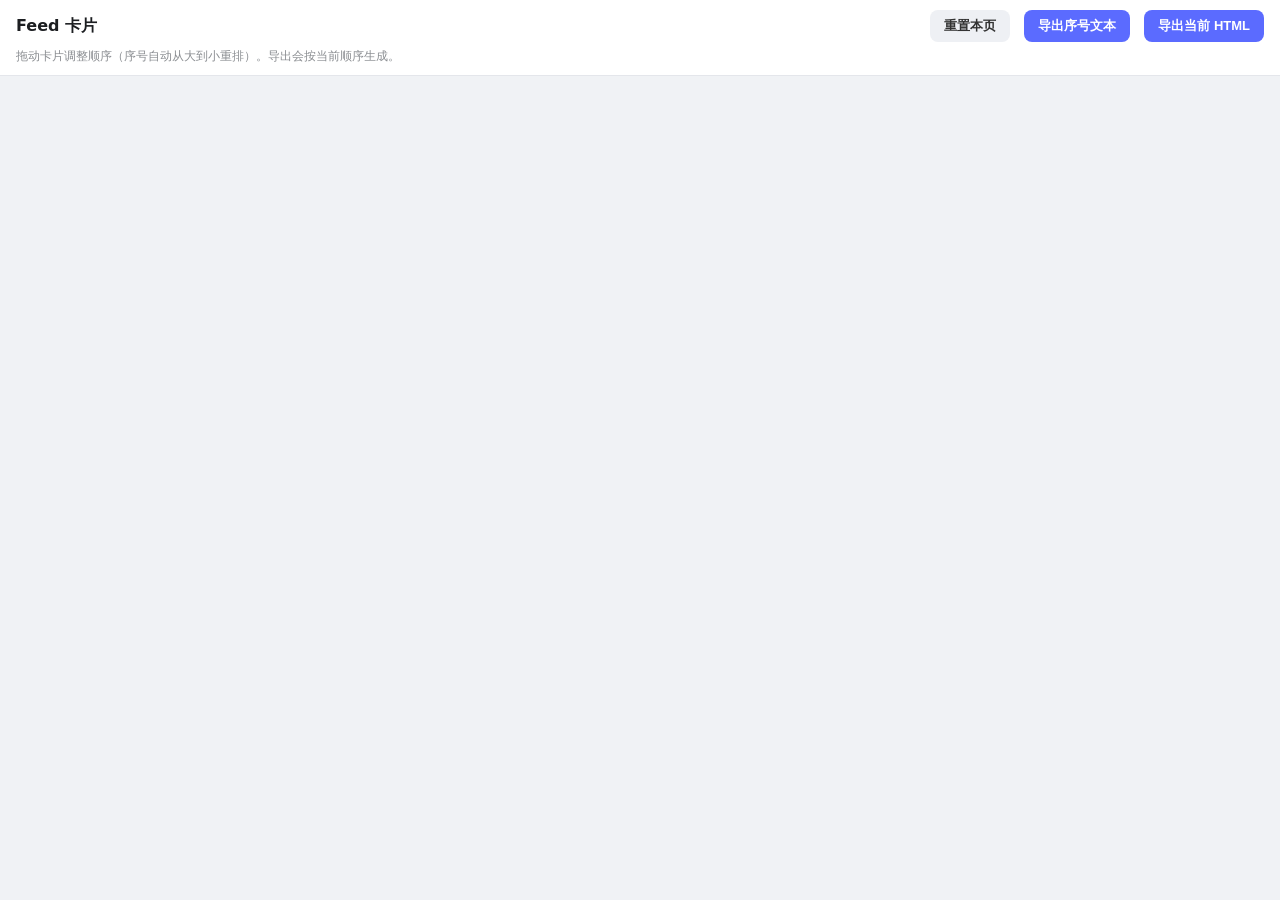
<file: scripts/feed_reorder_template.html>
<!doctype html>
<html lang="zh"><head><meta charset="utf-8">
<meta name="viewport" content="width=device-width,initial-scale=1">
<title>Feed 卡片 · 拖动排序</title>
<style>
  :root{--bg:#f0f2f5;--card:#fff;--line:#e4e6eb;--sub:#8a8d91;--txt:#1c1e21;
    --brand:#5b6bff;}
  *{box-sizing:border-box;}
  body{margin:0;background:var(--bg);font-family:-apple-system,"PingFang SC",
    "Microsoft YaHei",system-ui,sans-serif;color:var(--txt);}
  header{position:sticky;top:0;z-index:10;background:#fff;
    border-bottom:1px solid var(--line);padding:10px 16px;}
  .top{display:flex;align-items:center;gap:14px;flex-wrap:wrap;}
  header h1{font-size:16px;margin:0;font-weight:700;}
  .tabs{display:flex;gap:6px;margin-left:4px;}
  .tab{padding:6px 14px;border-radius:999px;font-size:13px;cursor:pointer;
    border:1px solid var(--line);background:#f5f6f8;color:#444;user-select:none;}
  .tab.active{background:var(--brand);border-color:var(--brand);color:#fff;font-weight:600;}
  .spacer{flex:1;}
  .btn{padding:7px 14px;border-radius:8px;font-size:13px;cursor:pointer;border:none;
    background:var(--brand);color:#fff;font-weight:600;}
  .btn.ghost{background:#eef0f4;color:#333;}
  .hint{font-size:12px;color:var(--sub);margin-top:6px;}
  .feed{max-width:540px;margin:0 auto;padding:16px 12px 80px;
    display:flex;flex-direction:column;gap:14px;}
  .card{background:var(--card);border:1px solid var(--line);border-radius:14px;
    overflow:hidden;box-shadow:0 1px 2px rgba(0,0,0,.04);cursor:grab;}
  .card.dragging{opacity:.4;}
  .card.over{border-color:var(--brand);box-shadow:0 0 0 2px var(--brand);}
  .hd{display:flex;align-items:center;gap:10px;padding:10px 12px;}
  .grip{color:#c0c4cc;font-size:16px;cursor:grab;}
  .idx{min-width:30px;height:26px;border-radius:13px;background:#eef1f6;color:#65676b;
    font-size:12px;font-weight:700;display:flex;align-items:center;justify-content:center;}
  .ava{width:36px;height:36px;border-radius:50%;
    background:linear-gradient(135deg,#7b8cff,#c86bff);color:#fff;font-weight:700;
    display:flex;align-items:center;justify-content:center;font-size:14px;flex:none;}
  .who{min-width:0;flex:1;}
  .name{font-size:14px;font-weight:600;white-space:nowrap;overflow:hidden;text-overflow:ellipsis;}
  .pid{font-size:11px;color:var(--sub);white-space:nowrap;overflow:hidden;text-overflow:ellipsis;}
  .ph{width:100%;display:block;aspect-ratio:1/1;object-fit:cover;background:#eee;}
  .ph.noimg{aspect-ratio:auto;height:60px;display:flex;align-items:center;
    justify-content:center;color:var(--sub);font-size:13px;}
  .body{padding:10px 14px 14px;}
  .txt{font-size:14px;line-height:1.5;white-space:pre-wrap;word-break:break-word;}
  .zh{margin-top:8px;padding-top:8px;border-top:1px dashed var(--line);
    font-size:12.5px;color:#65676b;line-height:1.5;white-space:pre-wrap;}
  .card.missing{opacity:.65;}
  .body.miss{color:#c0392b;font-size:13px;padding:14px;}
  .toast{position:fixed;left:50%;bottom:26px;transform:translateX(-50%);
    background:#222;color:#fff;padding:10px 16px;border-radius:8px;font-size:13px;
    opacity:0;pointer-events:none;transition:.25s;z-index:50;}
  .toast.show{opacity:1;}
</style></head>
<body>
  <header>
    <div class="top">
      <h1>Feed 卡片</h1>
      <div class="tabs" id="tabs"></div>
      <div class="spacer"></div>
      <button class="btn ghost" id="btnReset">重置本页</button>
      <button class="btn" id="btnExportTxt">导出序号文本</button>
      <button class="btn" id="btnExportHtml">导出当前 HTML</button>
    </div>
    <div class="hint">拖动卡片调整顺序（序号自动从大到小重排）。导出会按当前顺序生成。</div>
  </header>
  <div class="feed" id="feed"></div>
  <div class="toast" id="toast"></div>

<script id="feed-data" type="application/json">/*__DATA__*/</script>
<script>
const DATA = JSON.parse(document.getElementById("feed-data").textContent);
const IMG_BASE = DATA.img_base;
const LISTS = DATA.lists;            // [{name, ids:[...]}]
const POSTS = DATA.posts;            // { post_id: {char_key, lang, text, zh, ptype, img, missing} }
let active = 0;
// 各 tab 的当前顺序（可被拖动改变）
const order = LISTS.map(l => l.ids.slice());

function esc(s){return String(s??"").replace(/[&<>"']/g,c=>({"&":"&amp;","<":"&lt;",">":"&gt;",'"':"&quot;","'":"&#39;"}[c]));}
function toast(m){const t=document.getElementById("toast");t.textContent=m;t.className="toast show";setTimeout(()=>t.className="toast",2200);}

function renderTabs(){
  const box=document.getElementById("tabs");box.innerHTML="";
  LISTS.forEach((l,i)=>{
    const d=document.createElement("div");
    d.className="tab"+(i===active?" active":"");
    d.textContent=`${l.name} (${l.ids.length})`;
    d.onclick=()=>{active=i;renderTabs();renderFeed();};
    box.appendChild(d);
  });
}

function card(pid,rank){
  const p=POSTS[pid];
  const el=document.createElement("div");
  el.draggable=true;el.dataset.pid=pid;
  if(!p||p.missing){
    el.className="card missing";
    el.innerHTML=`<div class="hd"><span class="grip">⋮⋮</span><div class="idx">${rank}</div>
      <div class="who"><div class="name">未找到</div><div class="pid">${esc(pid)}</div></div></div>
      <div class="body miss">线上储存中没有这个 post_id</div>`;
    return el;
  }
  el.className="card";
  const iu=p.img?`${IMG_BASE}/img/${p.img}`:"";
  const imgHtml=iu?`<img class="ph" loading="lazy" src="${esc(iu)}" alt="">`:`<div class="ph noimg">无图</div>`;
  const zhHtml=p.zh?`<div class="zh">${esc(p.zh)}</div>`:"";
  const meta=[esc(pid),esc(p.lang),p.ptype?esc(p.ptype):""].filter(Boolean).join(" · ");
  el.innerHTML=`<div class="hd">
      <span class="grip">⋮⋮</span>
      <div class="idx">${rank}</div>
      <div class="ava">${esc((p.char_key||"?").slice(5,7)).toUpperCase()}</div>
      <div class="who"><div class="name">${esc(p.char_key)}</div><div class="pid">${meta}</div></div>
    </div>${imgHtml}
    <div class="body"><div class="txt">${esc(p.text)}</div>${zhHtml}</div>`;
  return el;
}

let dragEl=null;
function bindDrag(el){
  el.addEventListener("dragstart",()=>{dragEl=el;el.classList.add("dragging");});
  el.addEventListener("dragend",()=>{el.classList.remove("dragging");document.querySelectorAll(".card.over").forEach(c=>c.classList.remove("over"));persist();});
  el.addEventListener("dragover",e=>{e.preventDefault();
    const feed=document.getElementById("feed");
    const after=getAfter(feed,e.clientY);
    document.querySelectorAll(".card.over").forEach(c=>c.classList.remove("over"));
    if(after==null){feed.appendChild(dragEl);}else{feed.insertBefore(dragEl,after);after.classList.add("over");}
  });
}
function getAfter(feed,y){
  const els=[...feed.querySelectorAll(".card:not(.dragging)")];
  return els.reduce((closest,child)=>{
    const box=child.getBoundingClientRect();const off=y-box.top-box.height/2;
    if(off<0&&off>closest.offset){return{offset:off,element:child};}return closest;
  },{offset:-Infinity}).element||null;
}
function persist(){
  const feed=document.getElementById("feed");
  order[active]=[...feed.querySelectorAll(".card")].map(c=>c.dataset.pid);
  renumber();
}
function renumber(){
  const feed=document.getElementById("feed");const cards=[...feed.querySelectorAll(".card")];
  const n=cards.length;cards.forEach((c,i)=>{const idx=c.querySelector(".idx");if(idx)idx.textContent=n-i;});
}

function renderFeed(){
  const feed=document.getElementById("feed");feed.innerHTML="";
  const ids=order[active];const n=ids.length;
  ids.forEach((pid,i)=>{const el=card(pid,n-i);bindDrag(el);feed.appendChild(el);});
}

document.getElementById("btnReset").onclick=()=>{order[active]=LISTS[active].ids.slice();renderFeed();toast("已重置本页顺序");};
document.getElementById("btnExportTxt").onclick=()=>{
  const l=LISTS[active];const ids=order[active];const n=ids.length;
  const lines=ids.map((pid,i)=>`${n-i}\t${pid}`);
  download(`${l.name}_排序.txt`,`# ${l.name} · 共 ${n} 个 · 序号从大到小\n`+lines.join("\n"),"text/plain");
  toast("已导出序号文本");
};
document.getElementById("btnExportHtml").onclick=()=>{
  const clone=document.documentElement.cloneNode(true);
  // 写回当前顺序到 DATA
  const nd=JSON.parse(JSON.stringify(DATA));nd.lists=LISTS.map((l,i)=>({name:l.name,ids:order[i]}));
  const s=clone.querySelector("#feed-data");if(s)s.textContent=JSON.stringify(nd);
  download("feed_reorder_export.html","<!doctype html>\n"+clone.outerHTML,"text/html");
  toast("已导出当前 HTML");
};
function download(name,content,type){
  const b=new Blob([content],{type});const a=document.createElement("a");
  a.href=URL.createObjectURL(b);a.download=name;a.click();URL.revokeObjectURL(a.href);
}

renderTabs();renderFeed();
</script>
</body></html>
</file>
